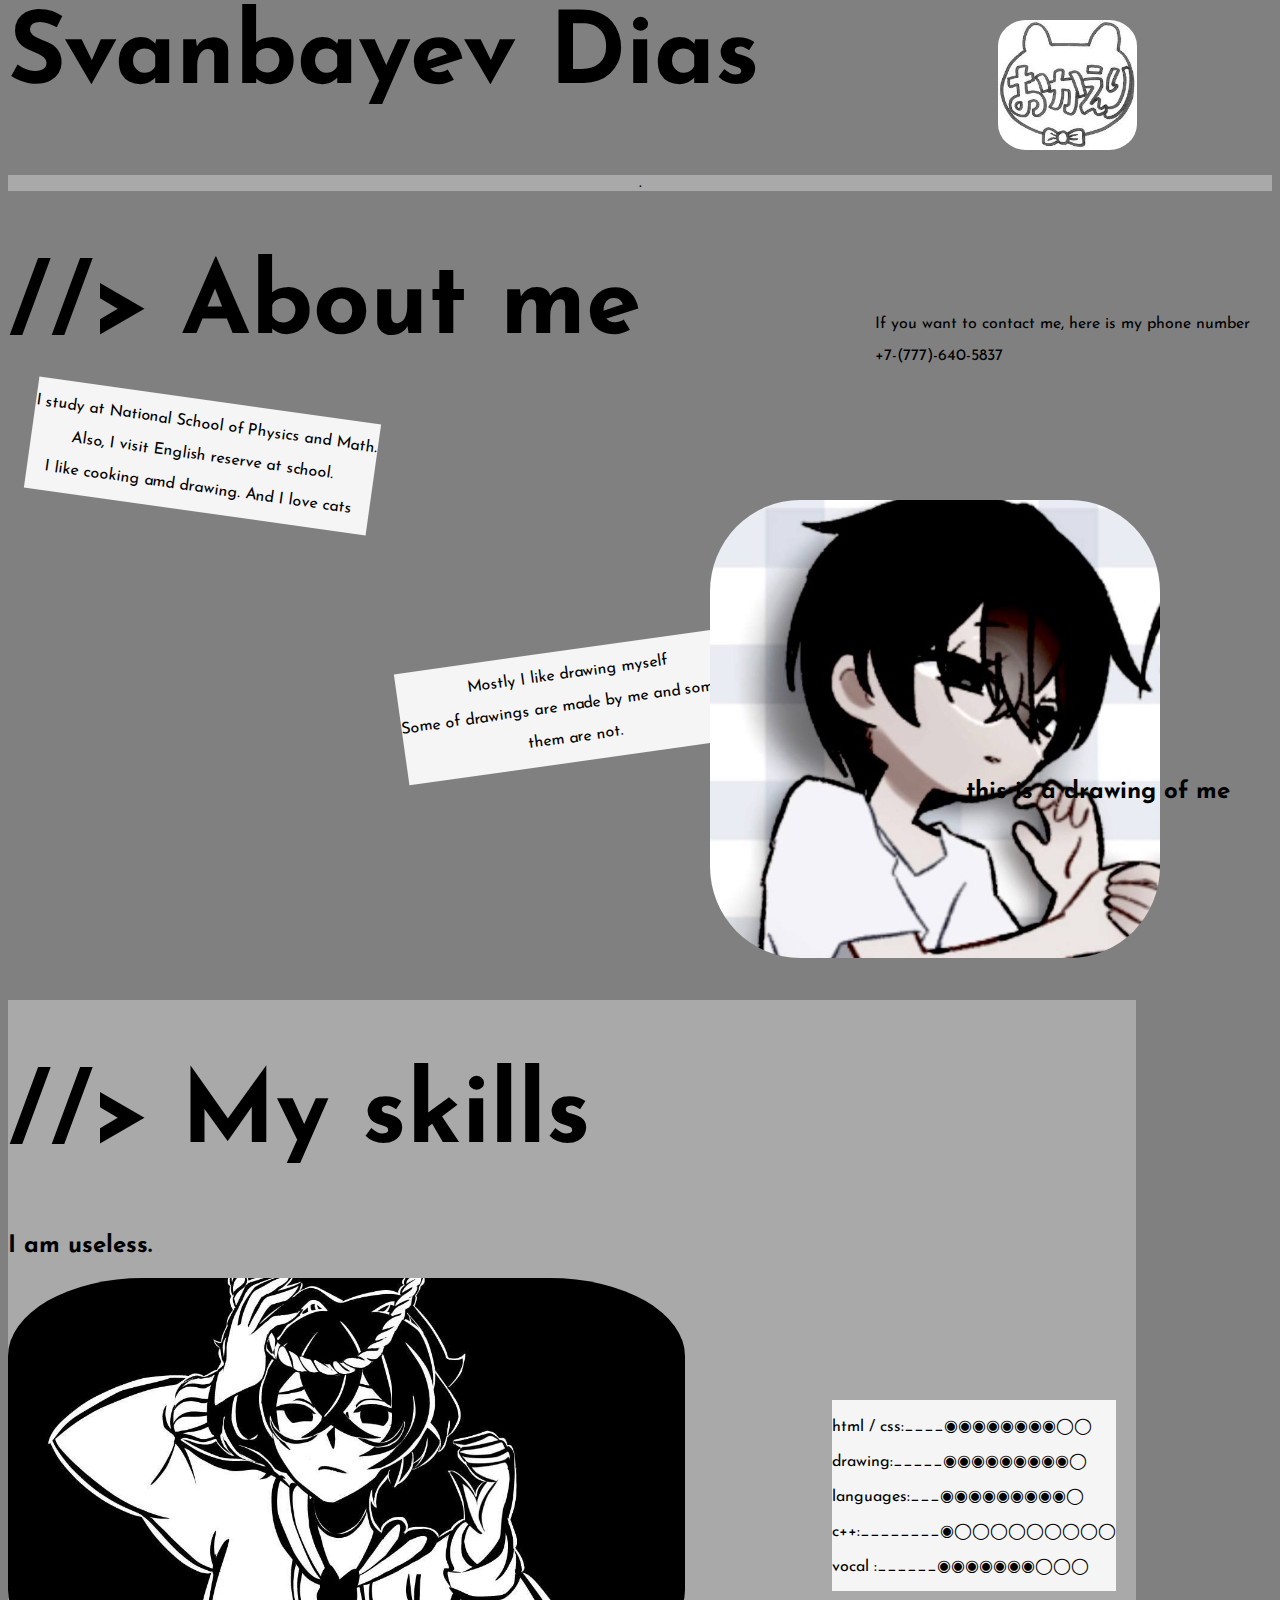
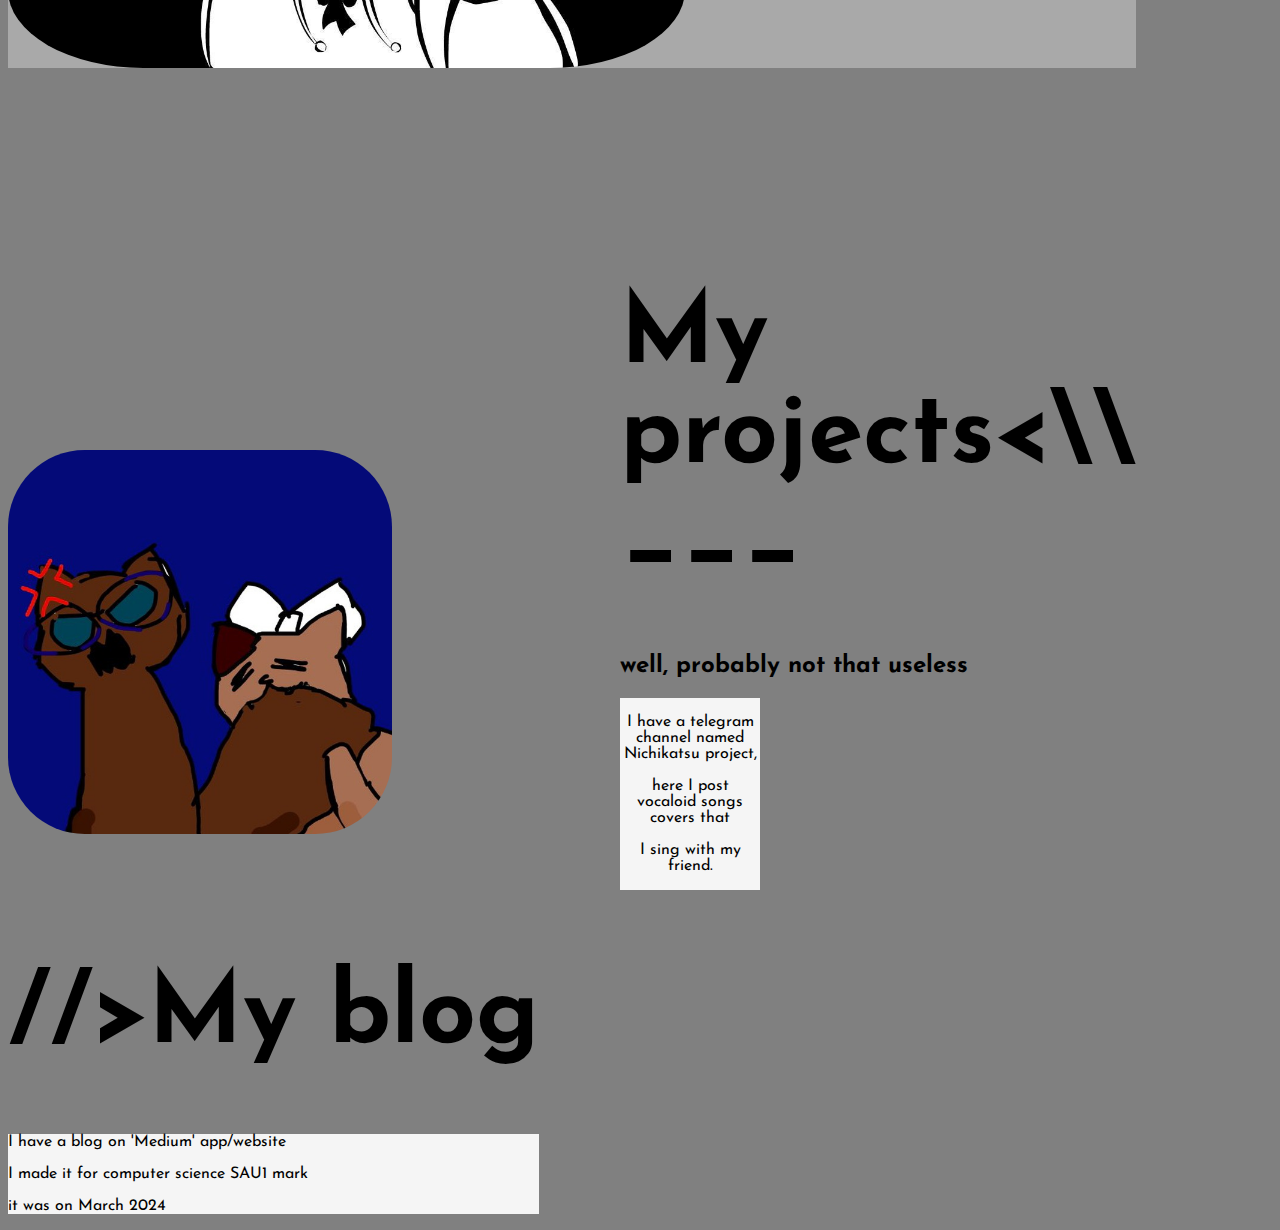
<file: index.html>
<html>
<head>
	<link rel="stylesheet" href = "a.css">
<link rel="preconnect" href="https://fonts.googleapis.com">
<link rel="preconnect" href="https://fonts.gstatic.com" crossorigin>
<link href="https://fonts.googleapis.com/css2?family=Josefin+Sans:ital,wght@0,100..700;1,100..700&display=swap" rel="stylesheet">
	<title>About Me</title>
	</head>
<body>
	<h1>Svanbayev Dias</h1>
	<div class="k1">
	<img src="okaeri.jpg">
</div>

	<div class = "textcenter">
		<div class="q">
<p>.</p>
	
</div>

<div class="n">
	<p>  I study at National School of Physics and Math.</p>
	<p>Also, I visit English reserve at school.</p>
	<p>I like cooking amd drawing. And I love cats</p>
	</div>	
	<div class="nn">
	<p>Mostly I like drawing myself</p>
	<p>Some of drawings are made by me and some of</p>
	<p>them are not.</p>
</div>
	</div>	
	<div class="pn">
		<p>If you want to contact me, here is my phone number</p>
		<p>+7-(777)-640-5837</p>
	</div>
	<div class="korobka">
	<img src="a.jpg">
</div>
<div class="mm">
	<h1>//> My skills</h1>
	<h2>I am useless.</h2>
<div class="pp">
		<p>html / css:____◉◉◉◉◉◉◉◉◯◯</p>
		<p>drawing:_____◉◉◉◉◉◉◉◉◉◯</p>
		<p>languages:___◉◉◉◉◉◉◉◉◉◯</p>
		<p>c++:________◉◯◯◯◯◯◯◯◯◯</p>
		<p>vocal :______◉◉◉◉◉◉◉◯◯◯</p>
	</div>
	<img src="nichiko.png">
	</div>
<div class="ll">
	<h1>  My projects<\\   ___</h1>
		<h2>well, probably not that useless</h2>
		<div class="kk">
		<p>I have a telegram channel named Nichikatsu project,</p>
		<p>here I post vocaloid songs covers that</p>
		<p>I sing with my friend.</p>
	</div>
	
</div>
<div class="imn">
	<img src="nichikatsu.png">
</div>
<div class="dd">
	<h1>//>My blog</h1>
	<div class="ww">
		<p>I have a blog on 'Medium' app/website</p>
		<p>I made it for computer science SAU1 mark</p>
		<p>it was on March 2024</p>
	</div>
</div>
<div class="x">
<h2>this is a drawing of me</h2>
</div>

<div class="//">
	<h1>//> About me</h1>
</div>
<script src="script.js"x></script>
</body>
</html>
</file>
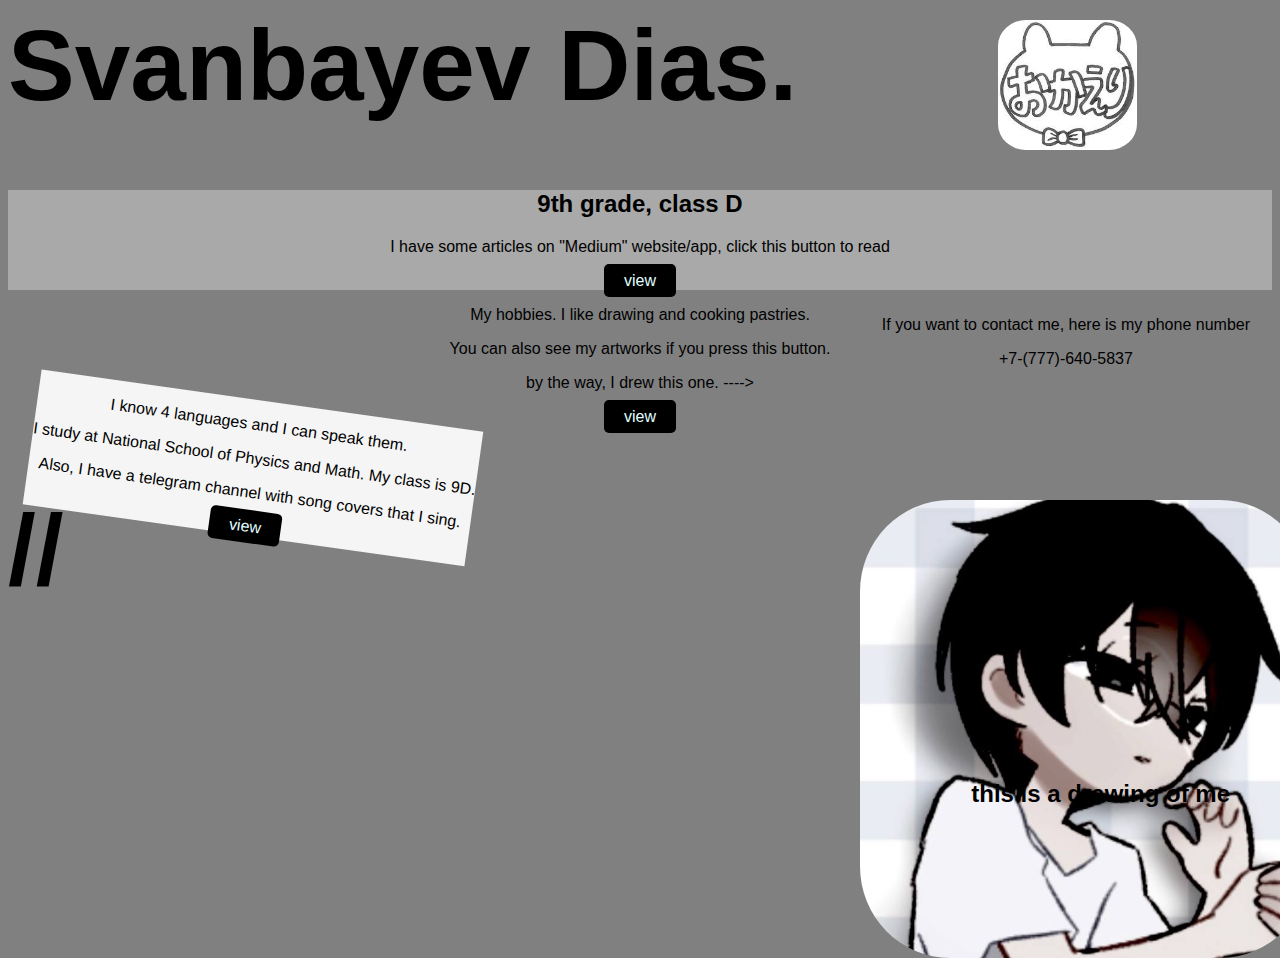
<file: ds.html>
<html>
<head>
	<link rel="stylesheet" href = "a.css">

	<title>About Me</title>
	</head>
<body>
	<h1>Svanbayev Dias.</h1>
	<div class="k1">
	<img src="okaeri.jpg">
</div>

	<div class = "textcenter">
		<div class="q">
	<h2>9th grade, class D</h2>
	<p>I have some articles on "Medium" website/app, click this button to read</p>
	<a class="my_articles" href="">view</a>
</div>

<div class="n">
	<p>I know 4 languages and I can speak them.</p>
	<p>  I study at National School of Physics and Math. My class is 9D.  </p>
	<p>Also, I have a telegram channel with song covers that I sing.</p>
	<a class="view" href="">view</a>
	</div>
	<div class="p">
	<p>My hobbies. I like drawing and cooking pastries.</p>
	<p>You can also see my artworks if you press this button.</p>
	<p>by the way, I drew this one. ----></p>
	<a class="AW" href="">view</a>
	</div>
	<div class="pn">
		<p>If you want to contact me, here is my phone number</p>
		<p>+7-(777)-640-5837</p>
	</div>
	<div class="korobka">
	<img src="a.jpg">
</div>
<div class="x">
<h2>this is a drawing of me</h2>
</div>
</div>
<div class="//">
	<h1>//</h1>
</div>
<script src="script.js"x></script>
</body>
</html>
</file>
<file: a.css>
body{
background-color: grey;
font-family: "Josefin Sans", sans-serif;
}

h1{
	font-size: 100px;
}
.k1{
    position: absolute;
right: 50px;
top: 20px;
}

.textcenter{
    text-align: center;
}
.q{
    background-color: darkgrey;
}
.my_articles{ 
    padding: 8px 20px; 
    background-color: black; 
    color: lightcyan; 
    text-decoration: none; 
    border-radius: 5px; 
} 
.my_articles:hover{ 
    background-color: #2b2b2b; 
    cursor: pointer; 
}
.korobka{
   position: absolute;
    right: -180px;
top: 500px;
   
}
.n{
    background-color: whitesmoke;
position: absolute;
left: 30px;
top: 400px;
rotate: 8deg;
}
.nn{
    background-color: whitesmoke;
position: absolute;
left: 400px;
top: 650px;
rotate: 352deg;
}
img{
    z-index: 2;
    width: 60%;
    border-radius: 20%;
}
.x{
    position: absolute;
right: 50px;
top: 760px;
}
.view{
    padding: 8px 20px; 
    background-color: black; 
    color: lightcyan; 
    text-decoration: none; 
    border-radius: 5px; 
}
.AW{
     padding: 8px 20px; 
    background-color: black; 
    color: lightcyan; 
    text-decoration: none; 
    border-radius: 5px; 
}
.pn{
    position: absolute;
    right: 30px;
    top: 300px;
}
.u{
    background-color: whitesmoke;
    position: absolute;
    left: 30px;
    top: 900px;
    border-radius: 10%;
}


.mm{
background-color: darkgrey;
    position: absolute;
    top: 1000px;
}
img{
    z-index: 2;
    width: 60%;
    
}
.pp{
    position: absolute;
    background-color: whitesmoke;
top: 400px;
right: 20px;
}
.ll{

    position: absolute;
    top: 1800px;
left: 600px;
margin: 20px;
}
.kk{
   
    background-color: whitesmoke;
position: absolute;
text-align: center;
right: 500px;
}
.imn{
    position: absolute;
    top: 2050px;
}
.dd{
    position: absolute;
    top: 2500px;
}
.ww{
    background-color: whitesmoke;
}
</file>
